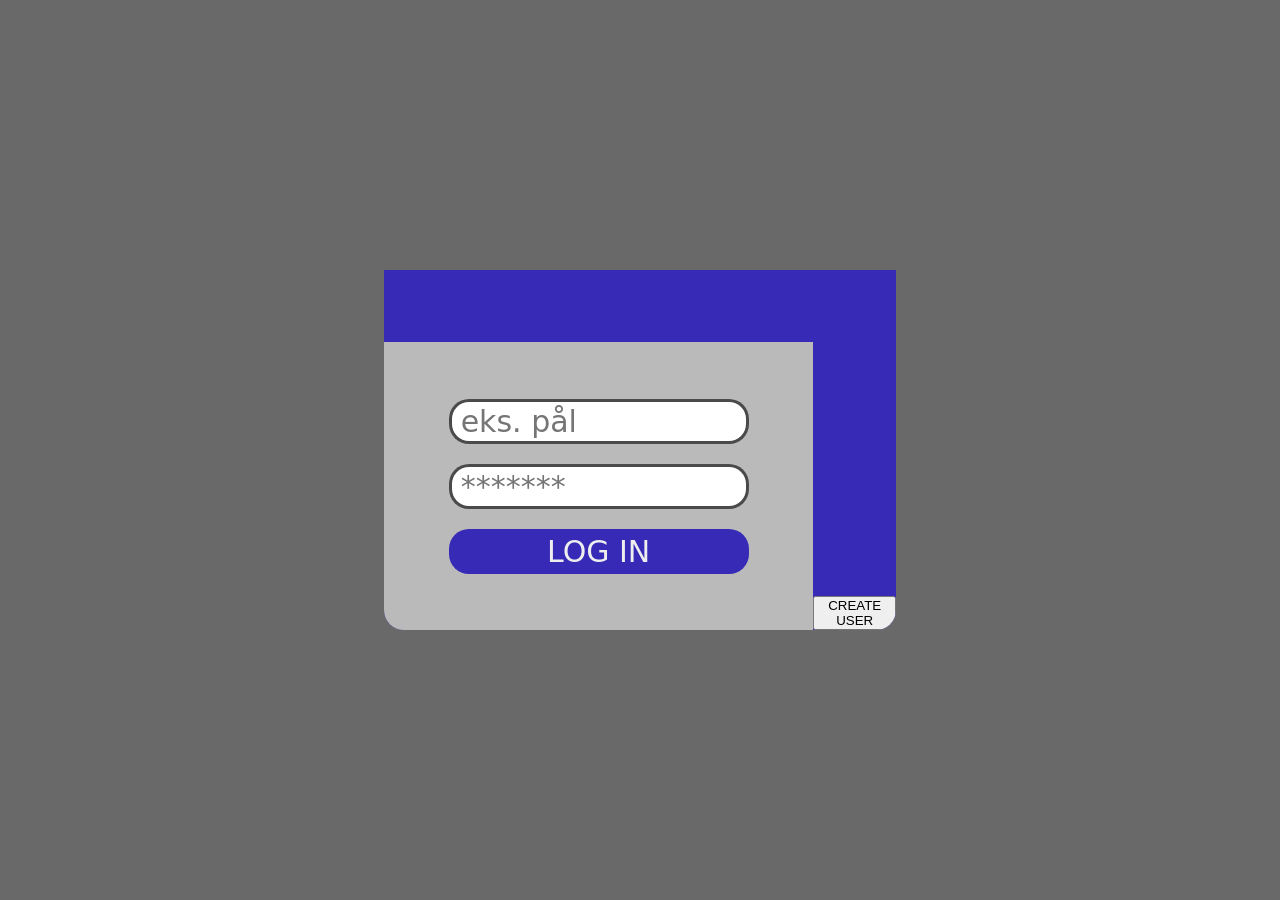
<file: index.html>
<!DOCTYPE html>
<html lang="en">
<head>
    <meta charset="UTF-8">
    <meta name="viewport" content="width=device-width, initial-scale=1.0">
    <title>Login</title>
    <script src="./js/app.js" defer></script>
    <link rel="stylesheet" href="./css/global.css">
    <link rel="stylesheet" href="./css/login.css">
</head>
<body>
    <main>
        <form action="submit" id="form">
            <input type="text" name="username" placeholder="eks. pål" class="inputField" id="usernamefield"> <!--Name property blir key value for object-->
            <input type="password" name="password" placeholder="*******" class="inputField" id="passwordfield"> <!--Name property blir key value for object-->
            <button type="submit" id="buttonStyl">LOG IN</button>
        </form>
        <button id="signup">CREATE USER</button>
    </main>
</body>
</html>
</file>
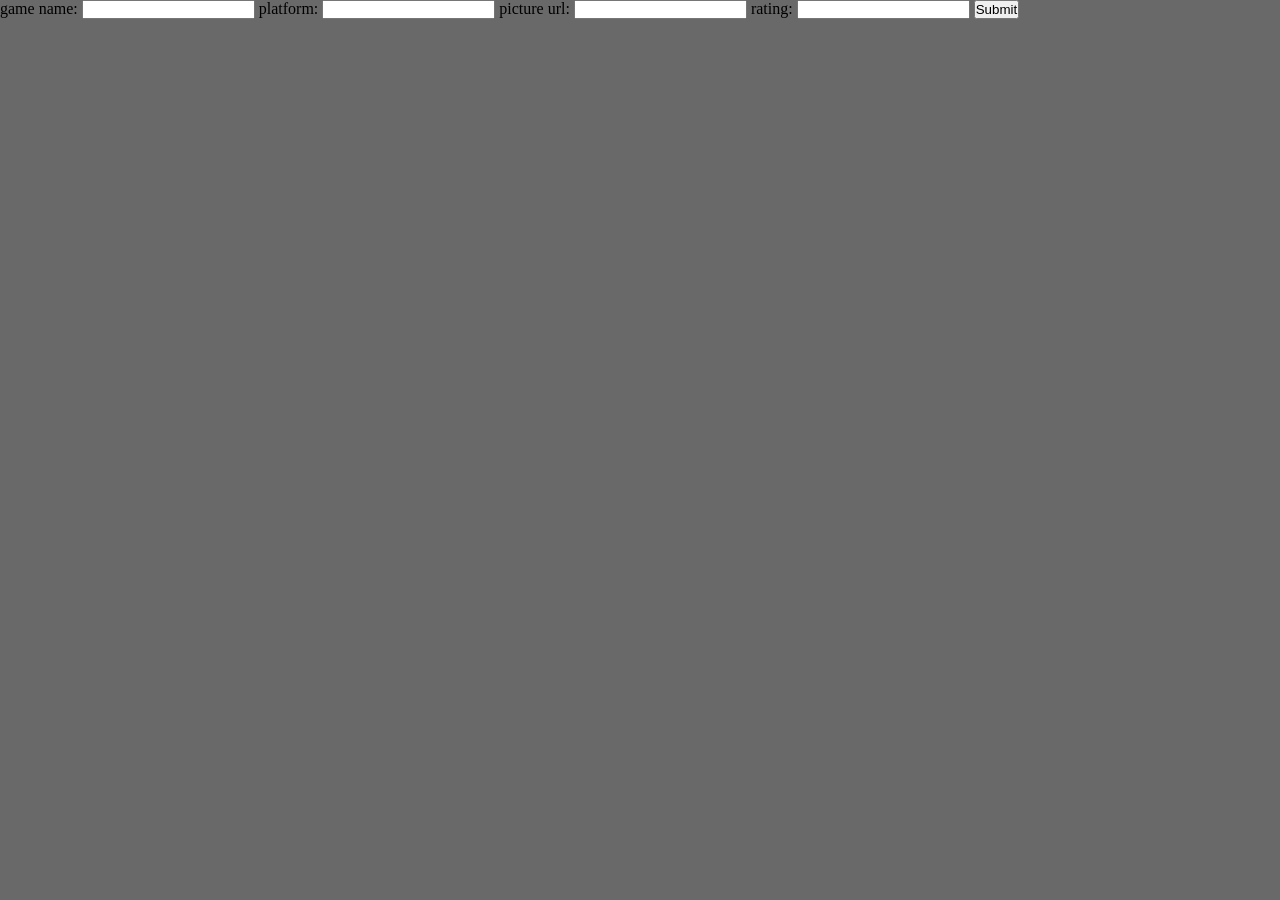
<file: pages/dashboard.html>
<!DOCTYPE html>
<html lang="en">
<head>
    <meta charset="UTF-8">
    <meta name="viewport" content="width=device-width, initial-scale=1.0">
    <title>Dashboard</title>
    <link rel="stylesheet" href="../css/global.css">
    <script src="../js/dashboard.js" defer></script>
</head>
<body>
    <main>
        <h1 id="welcomeMsg"></h1>
        <section>
            <form action="submit" id="gameForm">
                <label for="gameName">
                    game name:
                    <input type="text" name="gameName">
                </label>

                <label for="platform">
                    platform:
                    <input type="text" name="platform">
                </label>

                <label for="picture">
                    picture url:
                    <input type="text" name="picture">
                </label>

                <label for="rating">
                    rating:
                    <input type="number" name="rating">
                </label>

                <button type="submit">Submit</button>
            </form>

            <div id="gameContainer">

            </div>
        </section>
    </main>
</body>
</html>
</file>
<file: css/global.css>
* {
    margin: 0;
    padding: 0;
    box-sizing: border-box;
}

body {
    background-color: rgb(105, 105, 105);
    width: 100vw;
    height: 100vh;
}
</file>
<file: css/login.css>
body {
    display: flex;
    flex-direction: column;
    justify-content: center;
    align-items: center;
}
#form {
    display: flex;
    flex-direction: column;
    justify-content: center;
    align-items: center;
    gap: 20px;
    background-color: rgb(186, 186, 186);
    width: 100%;
    height: 80%;
}
main {
    width: 40%;
    height: 40%;
    background-color: rgb(143, 143, 143);
    justify-content: center;
    align-items: flex-end;
    display: flex;
    background-color: rgb(54, 42, 183);
    border-radius: 0 0 20px 20px;
    overflow: hidden;
}
.inputField {
    width: 300px;
    height: 45px;
    font-size: 30px;
    border: 3px solid rgba(31, 31, 31, 0.803);
    padding: 4px 9px;
    border-radius: 20px;
    font-family: system-ui, -apple-system, BlinkMacSystemFont, 'Segoe UI', Roboto, Oxygen, Ubuntu, Cantarell, 'Open Sans', 'Helvetica Neue', sans-serif;
}
#buttonStyl {
width: 300px;
height: 45px;
font-size: 30px;
border-radius: 20px;
border: none;
background-color: rgb(54, 42, 183);
color: rgb(238, 238, 238);
font-family: system-ui, -apple-system, BlinkMacSystemFont, 'Segoe UI', Roboto, Oxygen, Ubuntu, Cantarell, 'Open Sans', 'Helvetica Neue', sans-serif;
}
#buttonStyl:hover {
    background-color: rgb(62, 52, 180);
}
#buttonStyl:active {
    background-color: rgb(22, 15, 104);
}
</file>
